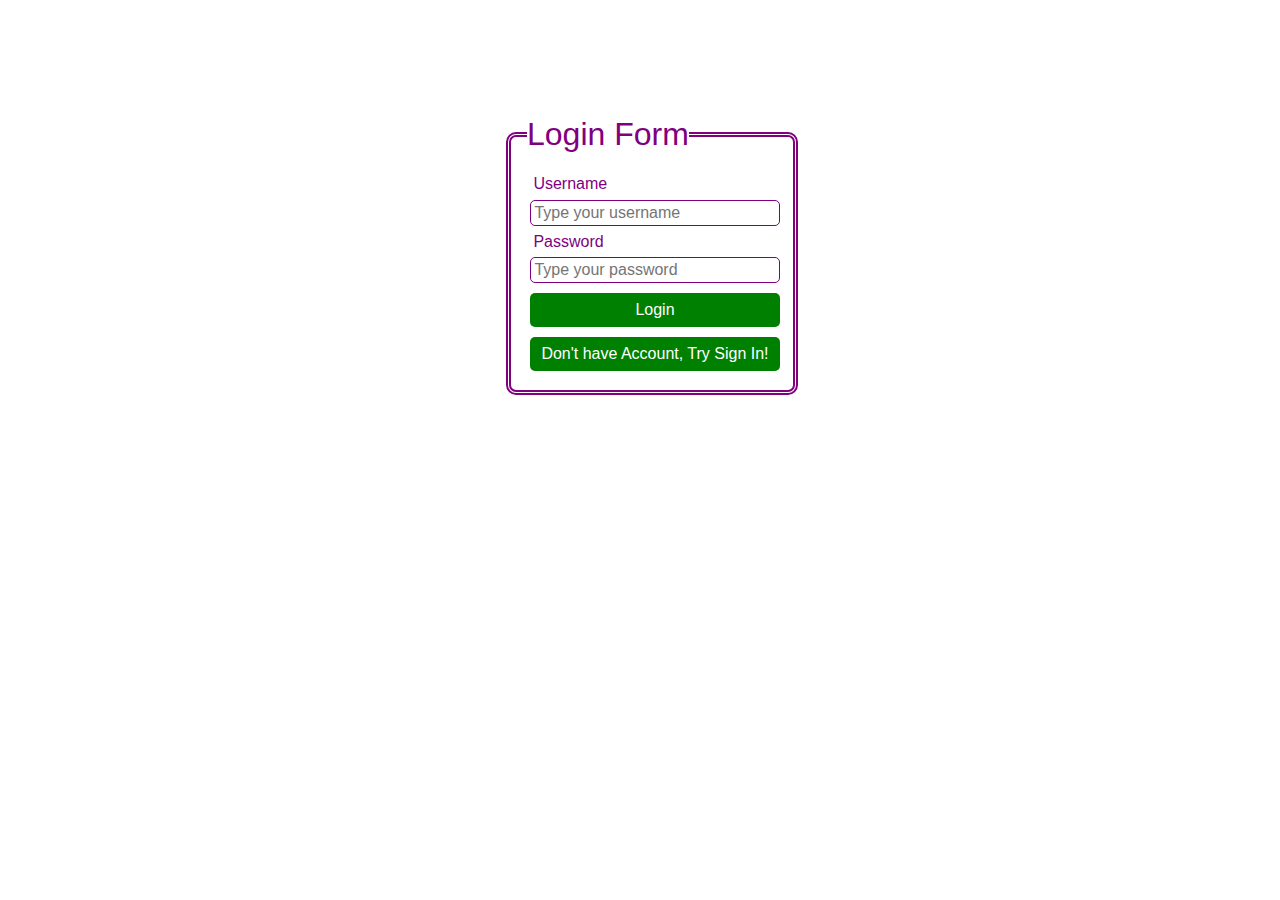
<file: index.html>
<!DOCTYPE html>
<html lang="en">
<head>
    <meta charset="UTF-8">
    <meta http-equiv="X-UA-Compatible" content="IE=edge">
    <meta name="viewport" content="width=device-width, initial-scale=1.0">
    <title>Sign in log in form using php and mysql</title>
    <link rel="stylesheet" href="./styles/style.css">
</head>
<body>
    <div class="container">
        <form action="./phpfiles/login.php" method="post" id="login" class="">
    <fieldset>
        <legend>Login Form</legend>
        <label for="username">Username</label>
        <input type="text" placeholder="Type your username" id="username" name="username" required>
        <label for="password">Password</label>
        <input type="password" name="password" id="password" placeholder="Type your password" required>
        <input type="submit" value="Login">
        <input type="button" value="Don't have Account, Try Sign In!" onclick="showform()">
      
    </fieldset>
    </form>



    <form action="./phpfiles/signin.php" method="post" id="signin" class="hidden">
        <fieldset>
            <legend>Sign in Form</legend>
            <label for="fname">First name</label>
            <input type="text" placeholder="Type your Firstname" id="fname" name="fname" required>
            <label for="lname">Last name</label>
            <input type="text" placeholder="Type your Lastname" id="lname" name="lname" required>
            <label for="username">Username</label>
            <input type="text" placeholder="Type your username" id="username" name="username" required>
            <label for="password">Password</label>
            <input type="password" name="password" id="password" placeholder="Type your password" required>
            <label for="rpassword">Confirm your password</label>
            <input type="password" name="rpassword" id="rpassword" placeholder="Re-Type your password" required>
            <input type="submit" value="Signin">
            <input type="button" value="Already have Account, Try Log In!" onclick="showform()">
          
        </fieldset>
        </form>
    </div>
    <script src="./javascripts/main.js"></script>
</body>
</html>
</file>
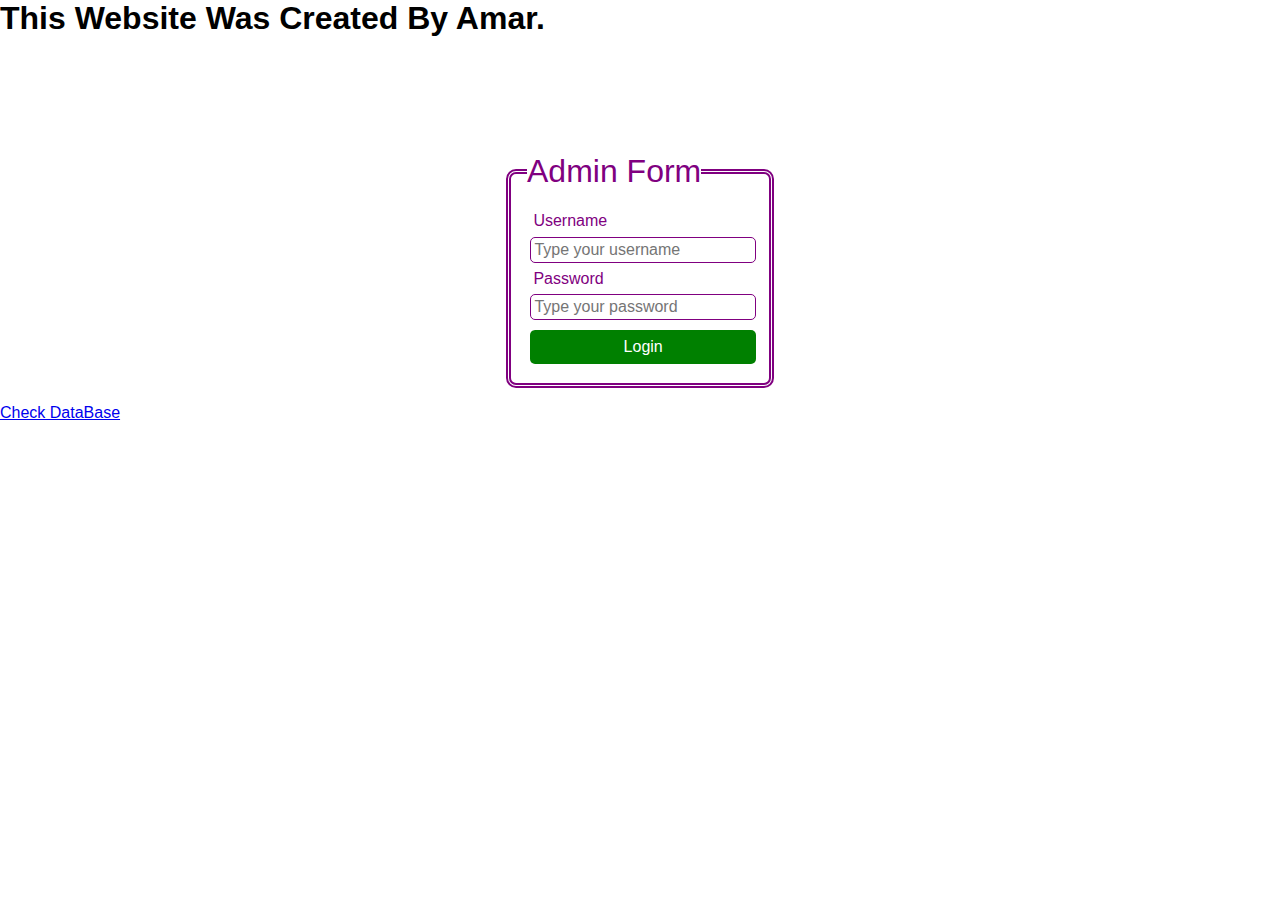
<file: admin/index.html>
<!DOCTYPE html>
<html lang="en">
<head>
    <meta charset="UTF-8">
    <meta http-equiv="X-UA-Compatible" content="IE=edge">
    <meta name="viewport" content="width=device-width, initial-scale=1.0">
    <title>Admin</title>
    <link rel="stylesheet" href="../styles/style.css">
</head>
<body>
    <h1>
        This Website Was Created By Amar.
    </h1>

   <div class="container">
    <form id="login" class="">
        <fieldset>
            <legend>Admin Form</legend>
            <label for="username">Username</label>
            <input type="text" placeholder="Type your username" id="username" name="username" required>
            <label for="password">Password</label>
            <input type="password" name="password" id="password" placeholder="Type your password" required>
            <input type="submit" value="Login">
            
          
        </fieldset>
        </form>
   </div>

<a href="../phpfiles/database.php">Check DataBase</a>

</body>
</html>
</file>
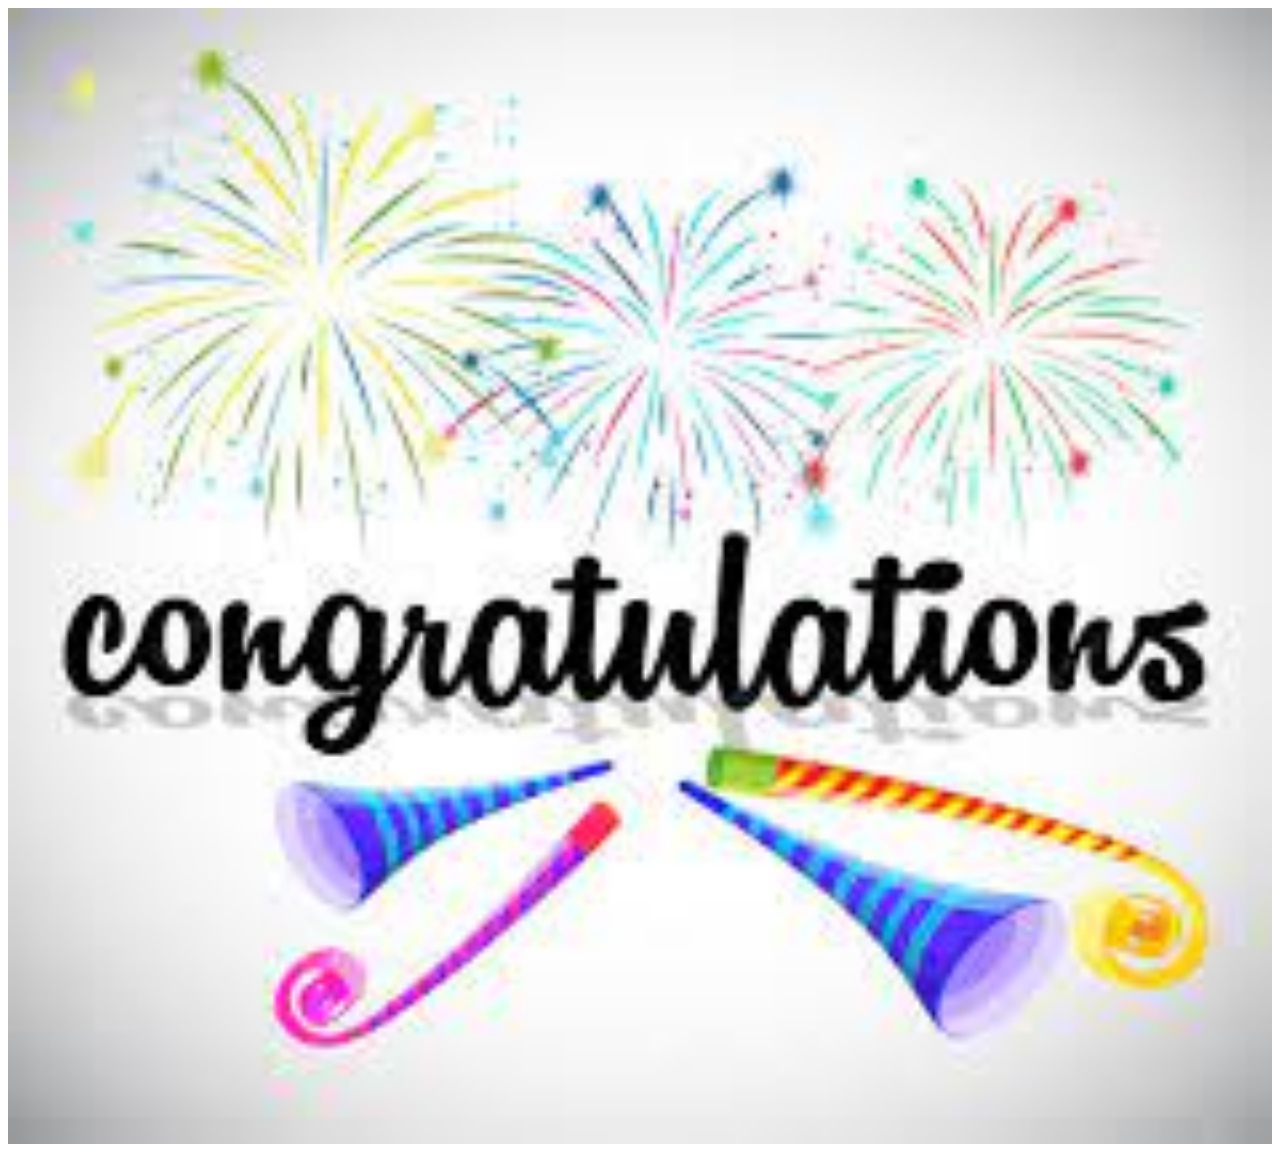
<file: pages/homepage.html>
<!DOCTYPE html>
<html lang="en">
<head>
    <meta charset="UTF-8">
    <meta http-equiv="X-UA-Compatible" content="IE=edge">
    <meta name="viewport" content="width=device-width, initial-scale=1.0">
    <title>Home Page</title>

    <style>
        img{
            width: 100%;
        }
    </style>
</head>
<body>
    <img src="[data-uri]" alt="">
</body>
</html>
</file>
<file: styles/style.css>
*{
    margin: 0;
    padding: 0;
    box-sizing: border-box;
    font-family: Verdana, Geneva, Tahoma, sans-serif;
}

.container{
    padding: 1em;
    max-width: 300px;
    margin: auto;
    margin-top: 100px;
    border-radius: 10px;
}

.container form{
    max-width: 100%;
    color: purple;
    border-radius: 10px;
}

.container label,input,button{
    width: 100%;
    display: block;
    font-size: 1rem;
    padding: .2em;
    margin: .2em;
    border-radius: 5px;

}

.container input{
    border: 1px solid purple;
}

.container input[type='submit'],input[type='button']{
    cursor: pointer;
    border: none;
    color: white;
    background-color: green;
    margin-top: 10px;
    padding: .5em;
}

.container fieldset{
    border: 5px double purple;
    border-radius: 10px;
    width: 100%;
    padding: 1em;
}
.container legend{
    color: purple;
    font-size: 2rem;
}

.hidden{
    display: none;
}
</file>
